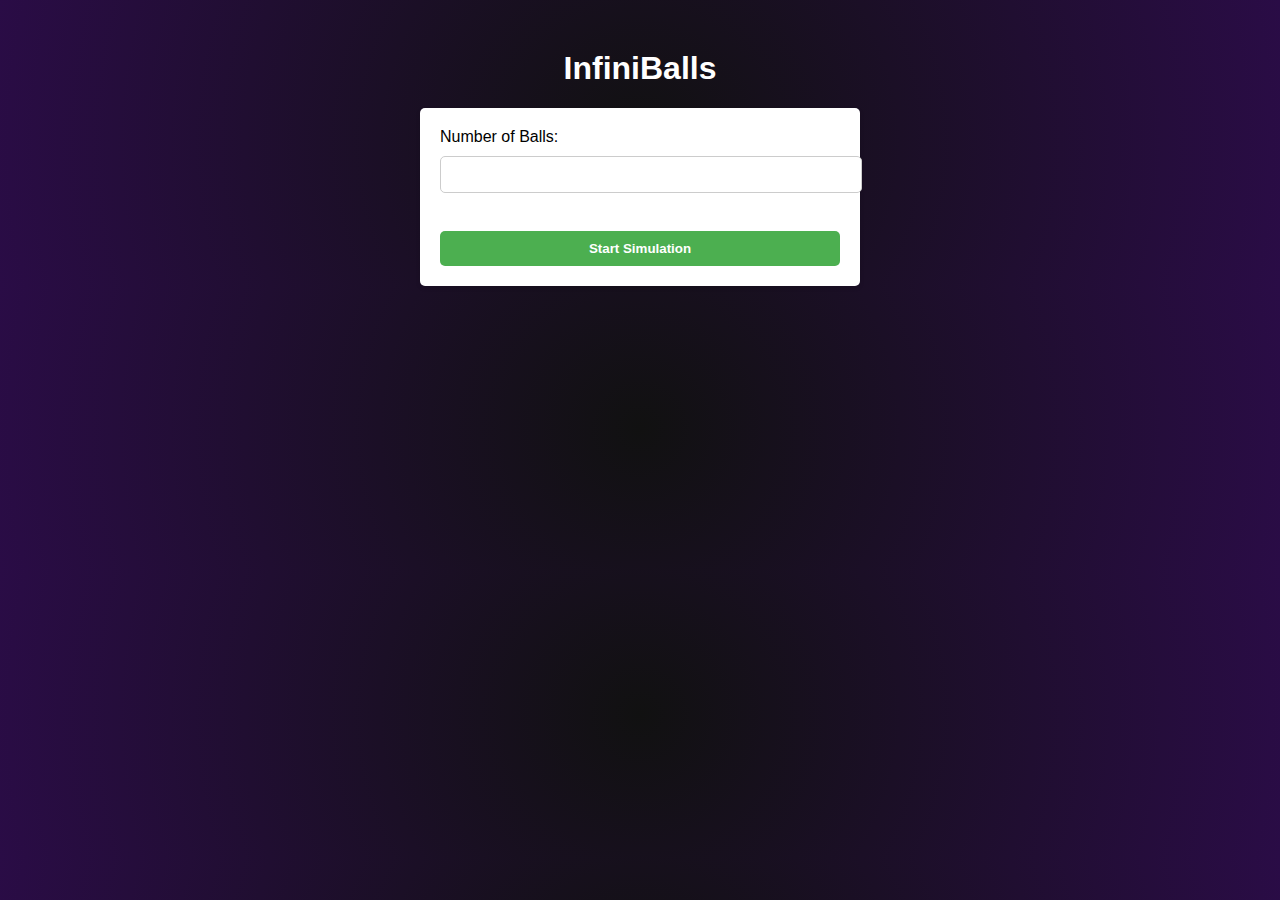
<file: public/index.html>
<!DOCTYPE html>
<html>
    <head>
        <title>InfiniBalls</title>
        <link rel="icon" href="game/assets/logo_transparent.png" type="image/x-icon">
        <style>
            body {
                font-family: Arial, sans-serif;
                background: radial-gradient(circle at center, #111, #2a0c46);
                margin: 0;
                padding: 0;
            }
    
            h1 {
                color: #fff;
                text-align: center;
                margin-top: 50px;
            }
    
            form {
                max-width: 400px;
                margin: 0 auto;
                padding: 20px;
                background-color: #fff;
                border-radius: 5px;
                box-shadow: 0 2px 5px rgba(0, 0, 0, 0.1);
            }
    
            label {
                display: block;
                margin-bottom: 10px;
            }
    
            input[type="number"] {
                width: 100%;
                padding: 10px;
                border-radius: 5px;
                border: 1px solid #ccc;
            }
    
            input[type="submit"] {
                display: block;
                width: 100%;
                padding: 10px;
                margin-top: 20px;
                background-color: #4caf50;
                color: #fff;
                font-weight: bold;
                border: none;
                border-radius: 5px;
                cursor: pointer;
            }
    
            input[type="submit"]:hover {
                background-color: #45a049;
            }
        </style>
        <script>
            function startSimulation() {
                var numBalls = document.getElementById("num-balls").value;
                var url = "game/index.html?num-balls=" + encodeURIComponent(numBalls);
                window.location.href = url;
                return false; // Prevent form submission
            }
        </script>
    </head>
    <body>
        <h1>InfiniBalls</h1>

        <form onsubmit="return startSimulation()">
            <label for="num-balls">Number of Balls:</label>
            <input type="number" id="num-balls" name="num-balls" min="1" required>
            <br><br>
            <input type="submit" value="Start Simulation">
        </form>
    </body>
</html>
</file>
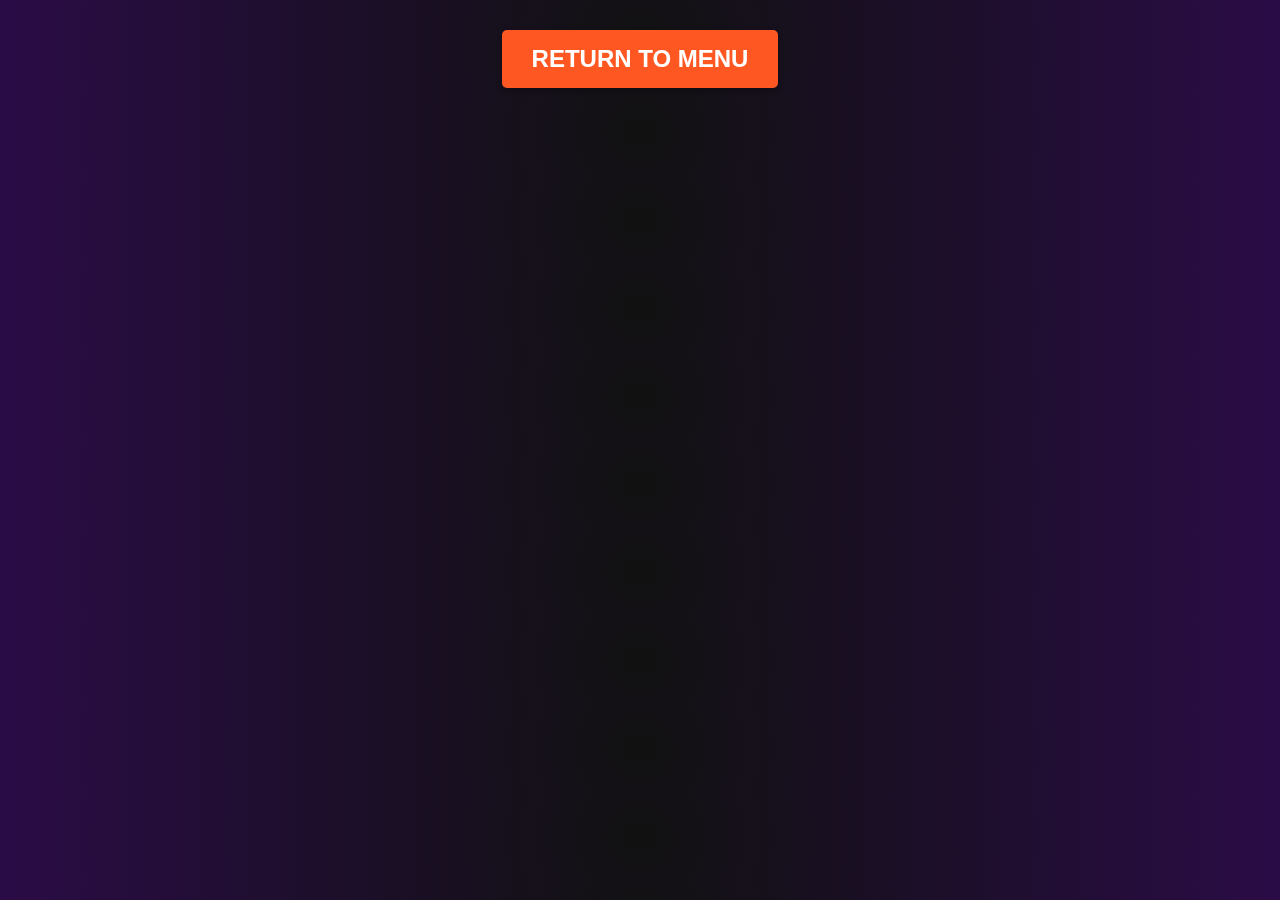
<file: public/game/index.html>
<!DOCTYPE html>
<html lang="en">
    <head>
        <meta charset="UTF-8">
        <title>InfiniBalls</title>
        <link rel="icon" href="assets/logo_transparent.png" type="image/x-icon">
        <script type="module" src="./assets/js/main.js"></script><style>
        body {
            margin: 0;
            padding: 0;
            background: radial-gradient(circle at center, #111, #2a0c46);
            font-family: Arial, sans-serif;
            overflow: hidden;
        }
        canvas {
            position: absolute;
            top: 0;
            left: 0;
            z-index: -1;
        }

        h1 {
            text-align: center;
            color: #fff;
            margin-top: 100px;
            font-size: 48px;
            text-shadow: 2px 2px 4px rgba(0, 0, 0, 0.5);
        }

        button {
            display: block;
            margin: 0 auto;
            margin-top: 30px;
            padding: 15px 30px;
            background-color: #FF5722;
            color: #fff;
            font-size: 24px;
            font-weight: bold;
            text-transform: uppercase;
            border: none;
            border-radius: 5px;
            cursor: pointer;
            transition: background-color 0.3s ease;
            box-shadow: 0 2px 5px rgba(0, 0, 0, 0.3);
        }

        button:hover {
            background-color: #E64A19;
        }
    </style>
    </head>
    <body>
        <button id="btn">Return to Menu</button>
    </body>
</html>
</file>
